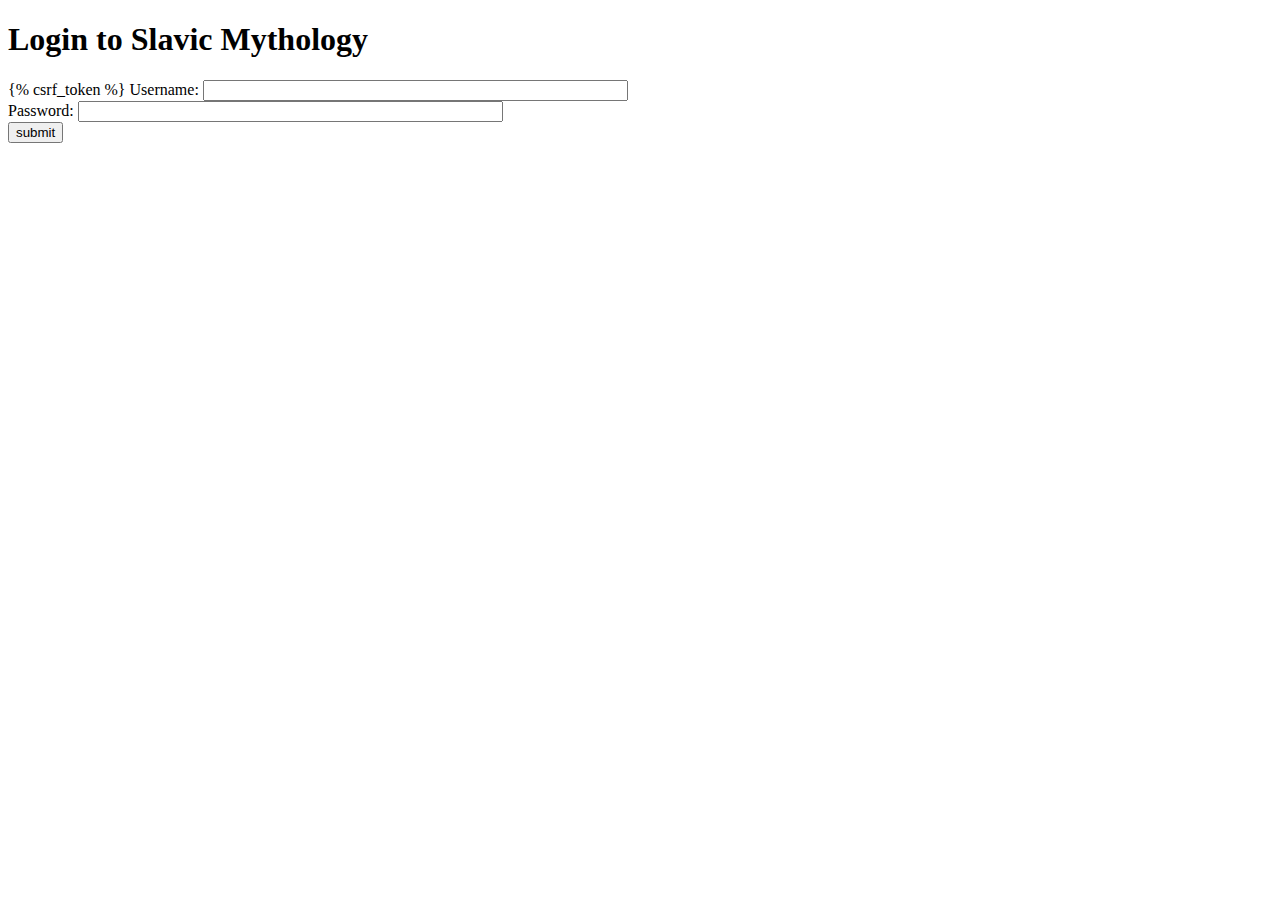
<file: home/templates/home/registration/login.html>
<!DOCTYPE html>
<html>
    <head>
        <!-- Is anyone getting tired of repeatedly entering the header over and over?? -->
        <title>Slavic Mythology</title>
    </head>

    <body>
        <h1>Login to Slavic Mythology</h1>

        <form id="login_form" method="post" action="">
            {% csrf_token %}
            Username: <input type="text" name="username" value="" size="50" />
            <br />
            Password: <input type="password" name="password" value="" size="50" />
            <br />

            <input type="submit" value="submit" />
        </form>

    </body>
</html>
</file>
